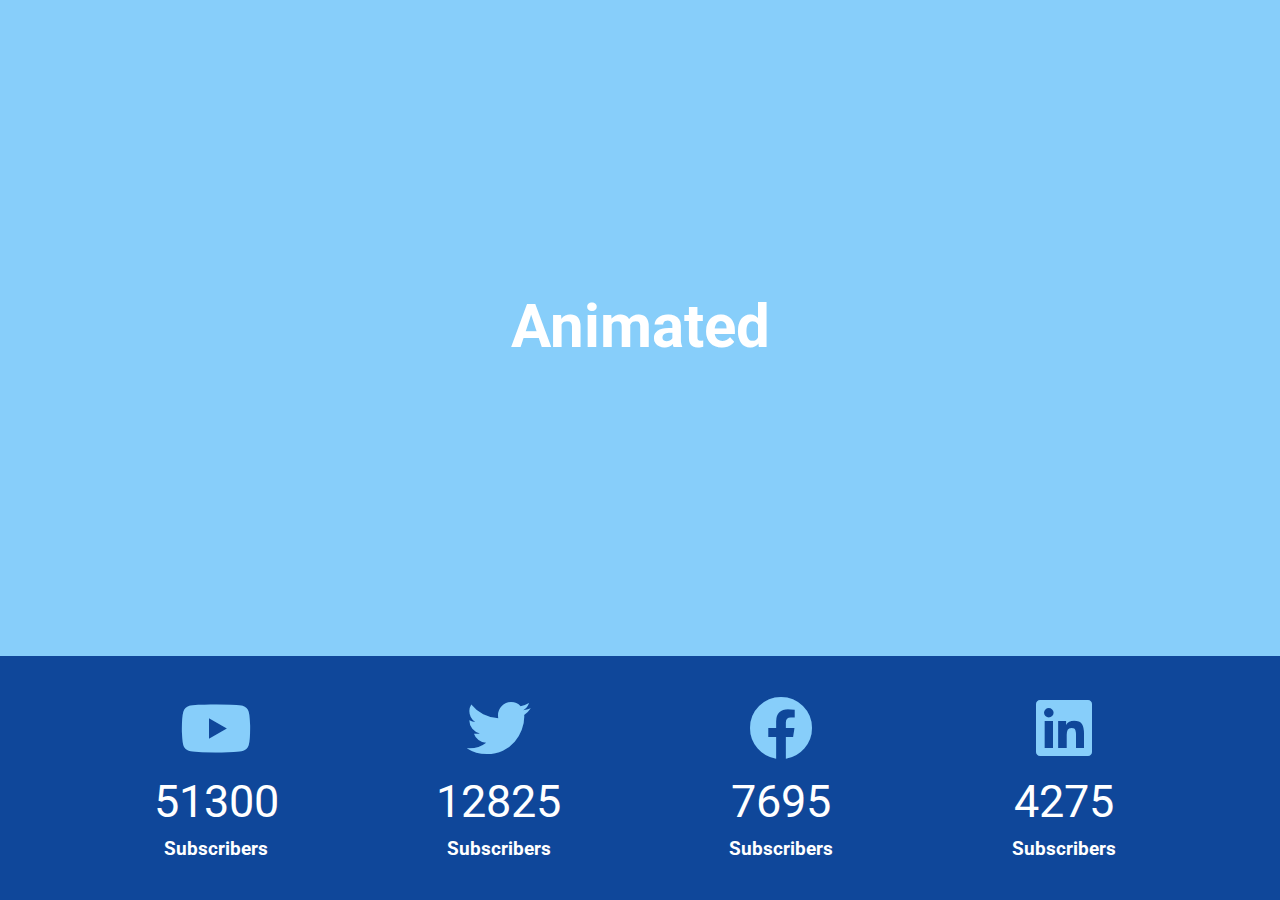
<file: Animated Counter/index.html>
<!DOCTYPE html>
<html lang="en">
<head>
    <meta charset="UTF-8">
    <meta name="viewport" content="width=device-width, initial-scale=1.0">
   <link rel="stylesheet" href="https://cdnjs.cloudflare.com/ajax/libs/font-awesome/5.12.1/css/all.min.css">
    <link rel="stylesheet" href="style.css">
    <title>Animated Countdown</title>
</head>
<body>
    <header>
        <div class="container">
            <h1>Animated</h1>
        </div>
    </header>
    <section class="counters">
        <div class="container">
            <div>
                <i class="fab fa-youtube fa-4x"></i>
                <div class="counter" data-target="60000">0</div>
                <h3>Subscribers</h3>
            </div>
            <div>
                <i class="fab fa-twitter fa-4x"></i>
                <div class="counter" data-target="15000">0</div>
                <h3>Subscribers</h3>
            </div>
            <div>
                <i class="fab fa-facebook fa-4x"></i>
                <div class="counter" data-target="9000">0</div>
                <h3>Subscribers</h3>
            </div>
            <div>
                <i class="fab fa-linkedin fa-4x"></i>
                <div class="counter" data-target="5000">0</div>
                <h3>Subscribers</h3>
            </div>
        </div>
    </section>

    <script src="./app.js">

    </script>
</body>
</html>
</file>
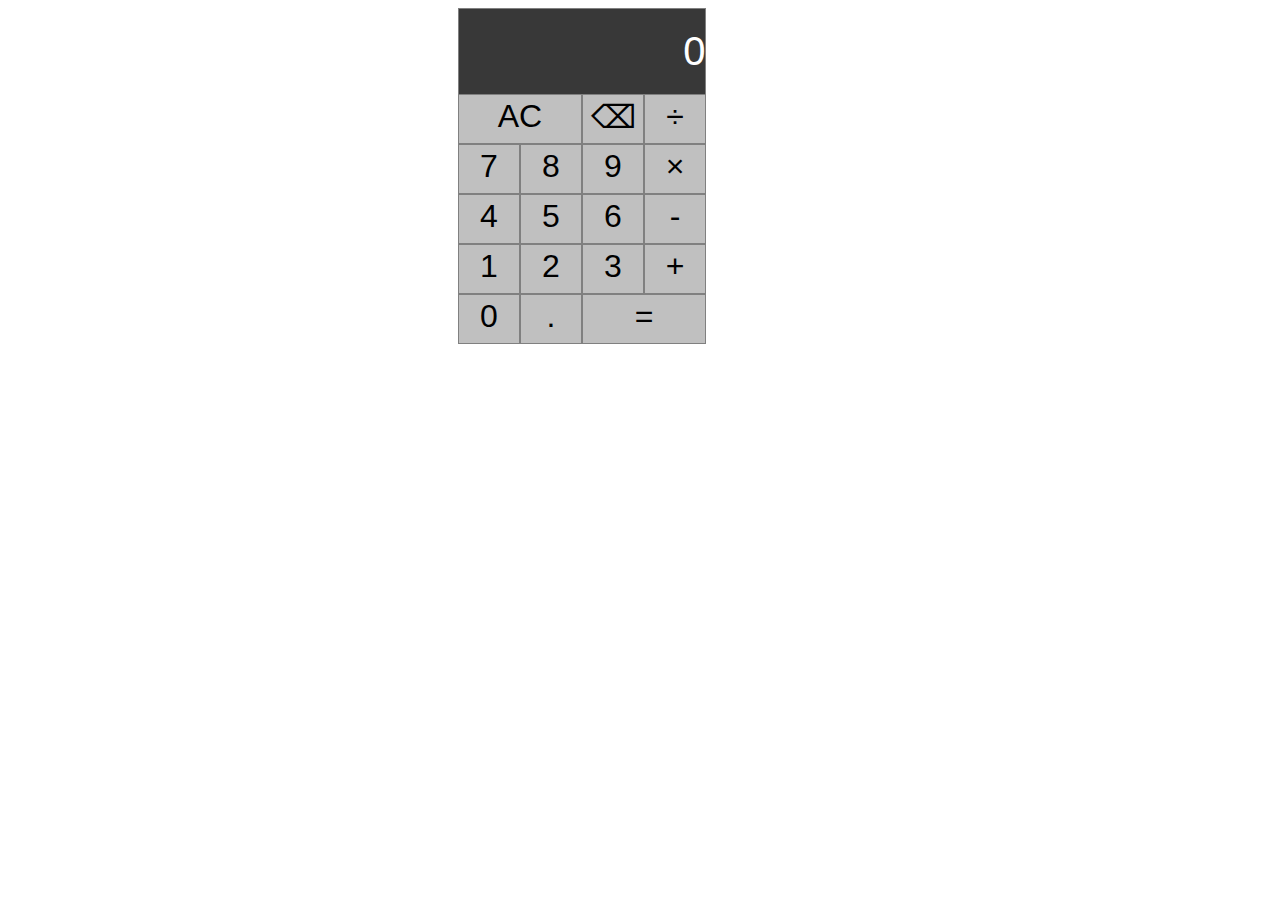
<file: Calculator(Js)/index.html>
<!DOCTYPE html>
<html lang="en">

<head>
    <meta charset="UTF-8">
    <meta name="viewport" content="width=device-width, initial-scale=1.0">
    <meta http-equiv="X-UA-Compatible" content="ie=edge">
    <title>Calculator</title>
    <link rel="stylesheet" href="style.css">
</head>

<body>

    <div class="calc-body">

        <div class="row">
            <div id="calc-display-val">0</div>
        </div>

        <div class="row">
                <div class="calc-btn" id="calc-clear">AC</div>
                <div class="calc-btn" id="calc-back">⌫</div>
                <div class="calc-btn calc-btn-operator" id="calc-divide">÷</div>
        </div>



        <div class="row">
            <div class="calc-btn calc-btn-num " id="calc-seven">7</div>
            <div class="calc-btn calc-btn-num " id="calc-eight">8</div>
            <div class="calc-btn calc-btn-num " id="calc-nine">9</div>
            <div class="calc-btn calc-btn-operator" id="calc-multiply">×</div>
        </div>
        <div class="row">
            <div class="calc-btn calc-btn-num " id="calc-four">4</div>
            <div class="calc-btn calc-btn-num " id="calc-five">5</div>
            <div class="calc-btn calc-btn-num " id="calc-six">6</div>
            <div class="calc-btn calc-btn-operator" id="calc-minus">-</div>
        </div>
        <div class="row">
            <div class="calc-btn calc-btn-num " id="calc-one">1</div>
            <div class="calc-btn calc-btn-num " id="calc-two">2</div>
            <div class="calc-btn calc-btn-num " id="calc-three">3</div>
            <div class="calc-btn calc-btn-operator" id="calc-plus">+</div>
        </div>
        <div class="row">
            <div class="calc-btn calc-btn-num " id="calc-zero">0</div>
            <div class="calc-btn" id="calc-decimal">.</div>
            <div class="calc-btn calc-btn-operator" id="calc-equal">=</div>
        </div>

    </div>
    <script src="./app.js"></script>

</body>

</html>
</file>
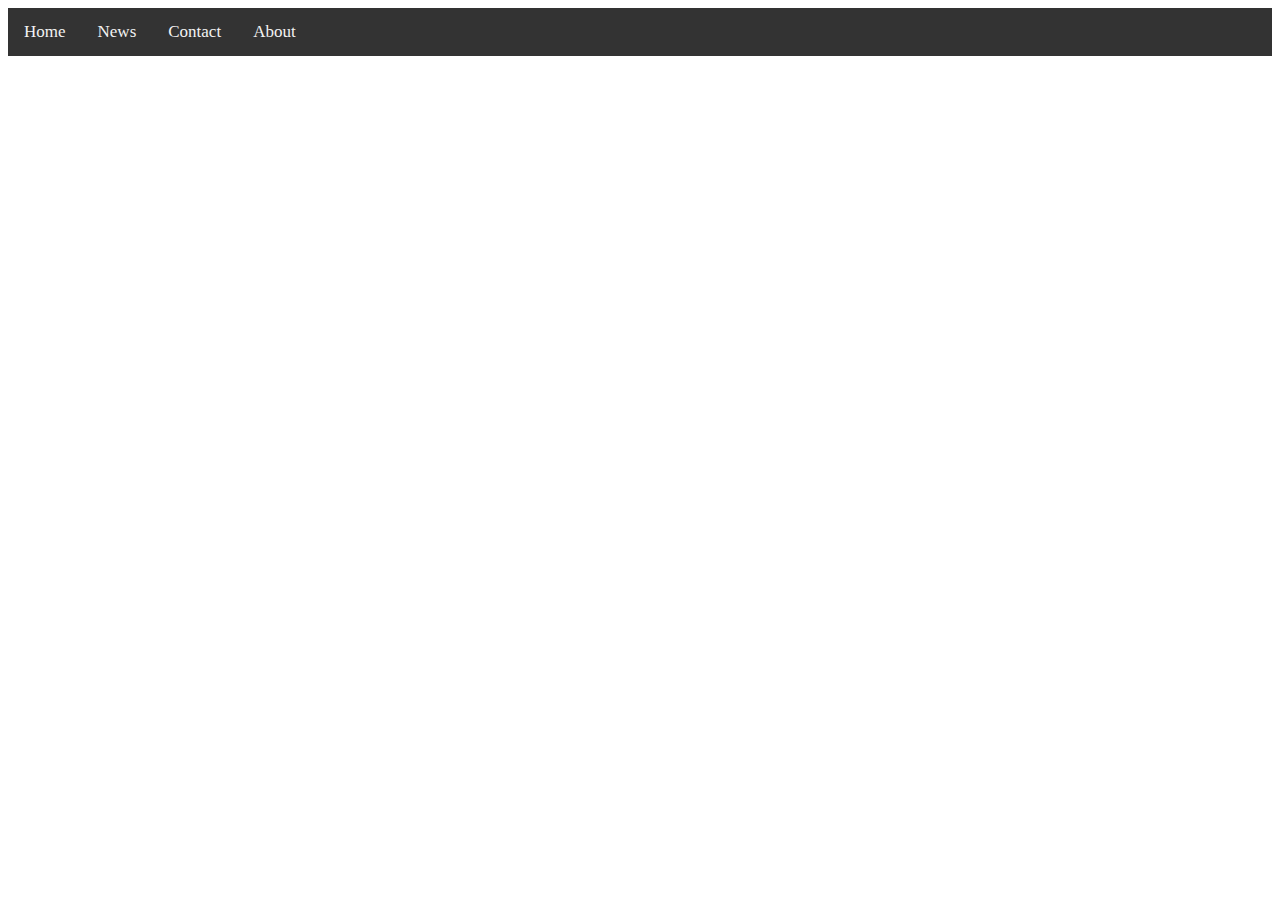
<file: Collapse Navbar (JS)/index.html>
<!DOCTYPE html>
<html lang="en">
<head>
    <meta charset="UTF-8"/>
    <meta name="viewport" content="width=device-width, initial-scale=1.0"/>
    <link rel="stylesheet" href="style.css"/>
    <title>Navbar Collapse</title>
</head>
<body>
<div class="topnav" id="myTopnav">
  <a href="#home">Home</a>
  <a href="#news">News</a>
  <a href="#contact">Contact</a>
  <a href="#about">About</a>
  <a href="javascript:void(0);" class="icon" onclick="myFunction()">&#9776;</a>
</div>
<script src="./app.js"></script>
</body>
</html>
</file>
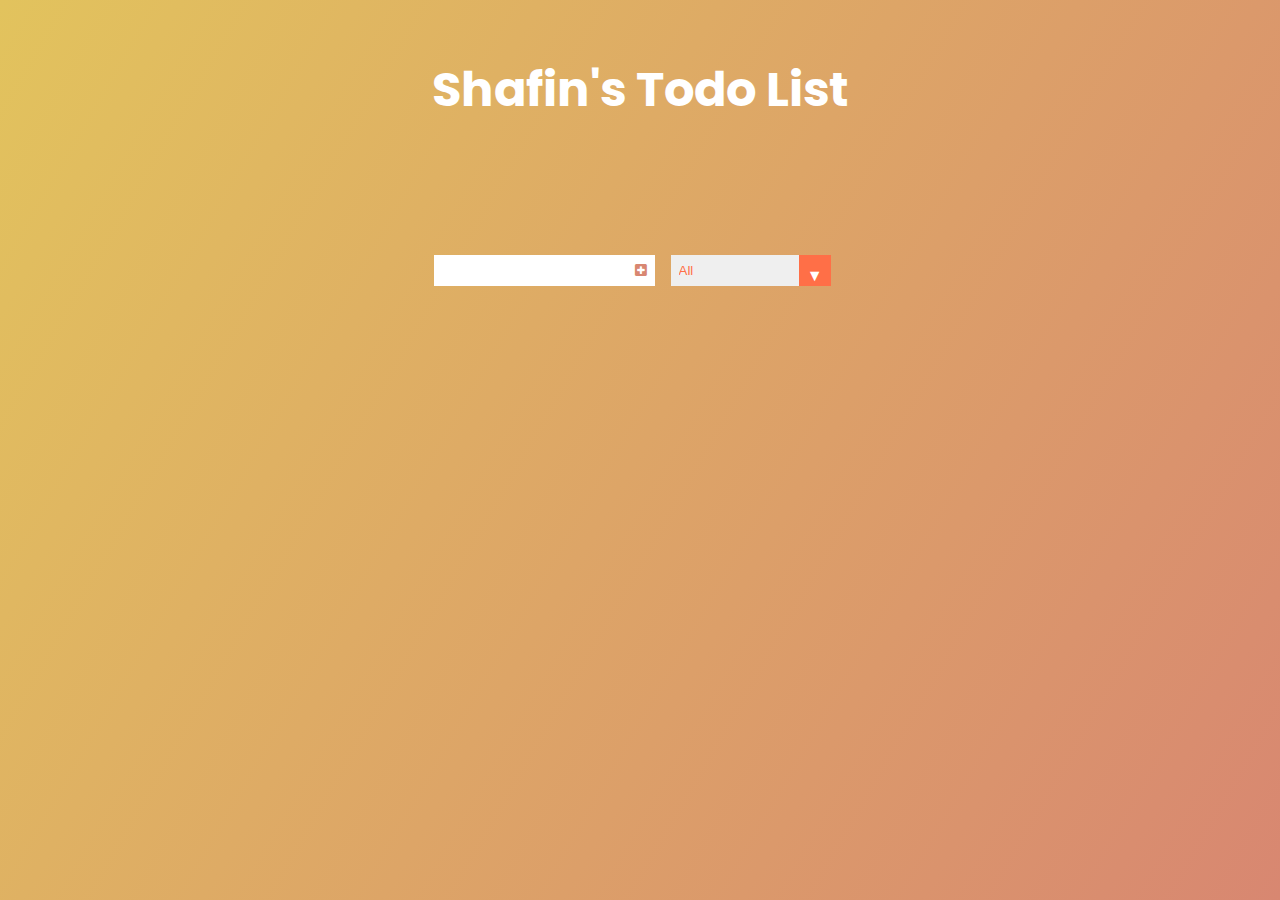
<file: Todo List/index.html>
<!DOCTYPE html>
<html lang="en">
<head>
    <meta charset="UTF-8">
    <meta name="viewport" content="width=device-width, initial-scale=1.0">
    <link href="https://fonts.googleapis.com/css2?family=Poppins&display=swap" rel="stylesheet">
    <link rel="stylesheet" href="https://cdnjs.cloudflare.com/ajax/libs/font-awesome/5.13.1/css/all.min.css">
    <link rel="stylesheet" href="./style.css">
    <title>Todo List</title>
</head>
<body>
    <header>
        <h1>Shafin's Todo List</h1>
    </header>
    <form>
        <input type="text" class="todo-input">
        <button class="todo-button" type="submit"><i class="fas fa-plus-square"></i></button>
        <div class="select">
            <select name="todos" class="filter-todo">
                <option value="all">All</option>
                <option value="completed">Completed</option>
                <option value="uncompleted">Uncompleted</option>
            </select>
        </div>
    </form>
    <div class="todo-container">
        <ul class="todo-list"></ul>
    </div>
    <script src="./app.js"></script>
</body>
</html>
</file>
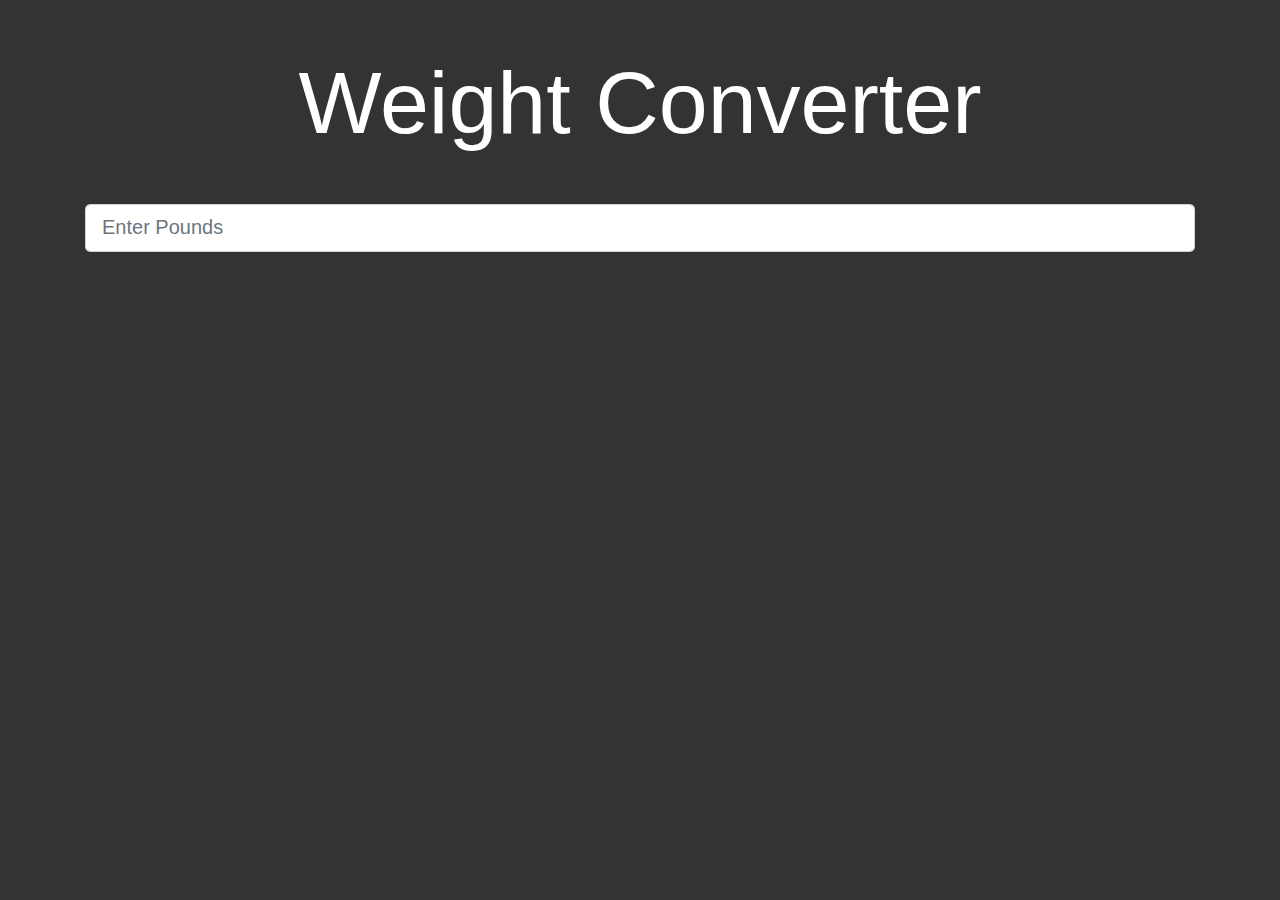
<file: Weight Converter/index.html>
<!DOCTYPE html>
<html lang="en">

<head>
    <meta charset="UTF-8">
    <meta name="viewport" content="width=device-width, initial-scale=1.0">
    <meta http-equiv="X-UA-Compatible" content="ie=edge">
    <title>Weight Converter</title>
    <link rel="stylesheet" href="css/bootstrap.min.css">
    <link rel="stylesheet" href="https://cdnjs.cloudflare.com/ajax/libs/font-awesome/5.13.1/css/all.min.css">
    <link rel="stylesheet" href="css/style.css">
</head>

<body>
    <div class="container">
        <div class="row">
            <div class="col-12">
                <h1 class="display-2 text-center">Weight Converter</h1>
                <form>
                    <div class="form-group mt-5">
                        <input type="number" class="form-control form-control-lg" placeholder="Enter Pounds"
                            id="lbs_input">
                    </div>
                </form>

                <div id="output">
                    <div class="card bg-primary mb-2">
                        <div class="card-body">
                            <h4>Grams:</h4>
                            <div id="gramsOutput">

                            </div>
                        </div>
                    </div>
                    <div class="card bg-success mb-2">
                        <div class="card-body">
                            <h4>Kilograms:</h4>
                            <div id="kgOutput">

                            </div>
                        </div>
                    </div>
                    <div class="card bg-danger">
                        <div class="card-body">
                            <h4>Ounces:</h4>
                            <div id="ozOutput">

                            </div>
                        </div>
                    </div>
                </div>
            </div>


        </div>
    </div>





    <script src="app.js"></script>
    <script src="js/jquery.min.js"></script>
    <script src="js/bootstrap.min.js"></script>
</body>

</html>
</file>
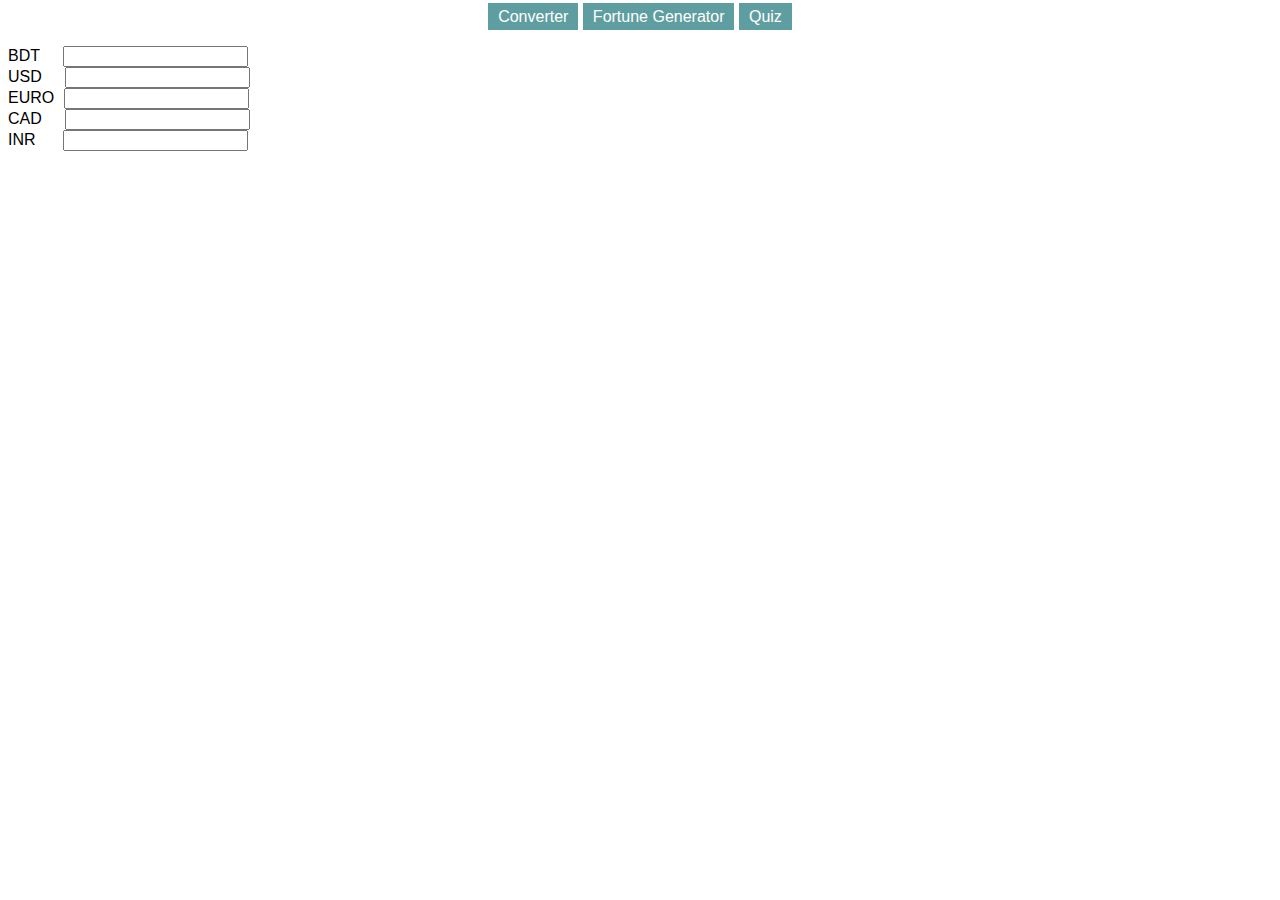
<file: Quiz+Currency Converter+Fortune Generator/convert.html>
<!DOCTYPE html>
<html lang="en">
<head>
    <meta charset="UTF-8">
    <meta name="viewport" content="width=device-width, initial-scale=1.0">
    <link rel="stylesheet" href="style.css">
    <title>Convert</title>
    
</head>
<body>
    <div class="links">
        <a href="./convert.html">Converter</a>
        <a href="./fortune-generator.html">Fortune Generator</a>
        <a href="./quiz.html">Quiz</a>
        
    </div>


    <div id="con-body">
        <label>BDT&nbsp;&nbsp;&nbsp;</label> 
        <input type="text" id="taka"><br>
        <label>USD&nbsp;&nbsp;&nbsp;</label>
        <input type="text" id="dollar"><br>
        <label>EURO</label>
        <input type="text" id="euro"><br>
        <label>CAD&nbsp;&nbsp;&nbsp;</label>
        <input type="text" id="cad"><br>
        <label>INR&nbsp;&nbsp;&nbsp;&nbsp;</label>
        <input type="text" id="inr"><br>
    </div>
   
    


    <script>
      var taka= document.querySelector('#taka')
      var dollar= document.querySelector('#dollar')
      var euro= document.querySelector('#euro')
      var inr= document.querySelector('#inr')
       taka.addEventListener('change',function(){
            dollar.value = taka.value/84.86
            euro.value = taka.value/91.91
            cad.value = taka.value/64.05
            inr.value = taka.value/1.12
         
       })
       dollar.addEventListener('change',(e)=>{
           e.preventDefault()
            taka.value = dollar.value*84.86
            euro.value = dollar.value/0.96
            cad.value = dollar.value*1.33
            inr.value = dollar.value*71.73
       })
       euro.addEventListener('change',(e)=>{
           e.preventDefault()
            taka.value = euro.value*91.95
            dollar.value = euro.value*1.18
            cad.value = euro.value*1.44
            inr.value = euro.value*77.47
       })
       cad.addEventListener('change',(e)=>{
           e.preventDefault()
            taka.value = cad.value*64.74
            dollar.value = cad.value/0.75
            euro.value = cad.value/0.7
            inr.value = cad.value*53.98
       })
       inr.addEventListener('change',(e)=>{
           e.preventDefault()
            taka.value = inr.value*1.18
            dollar.value = inr.value*0.014
            euro.value = inr.value*0.013
            cad.value = inr.value*0.019
       })
       
    </script>
</body>
</html>
</file>
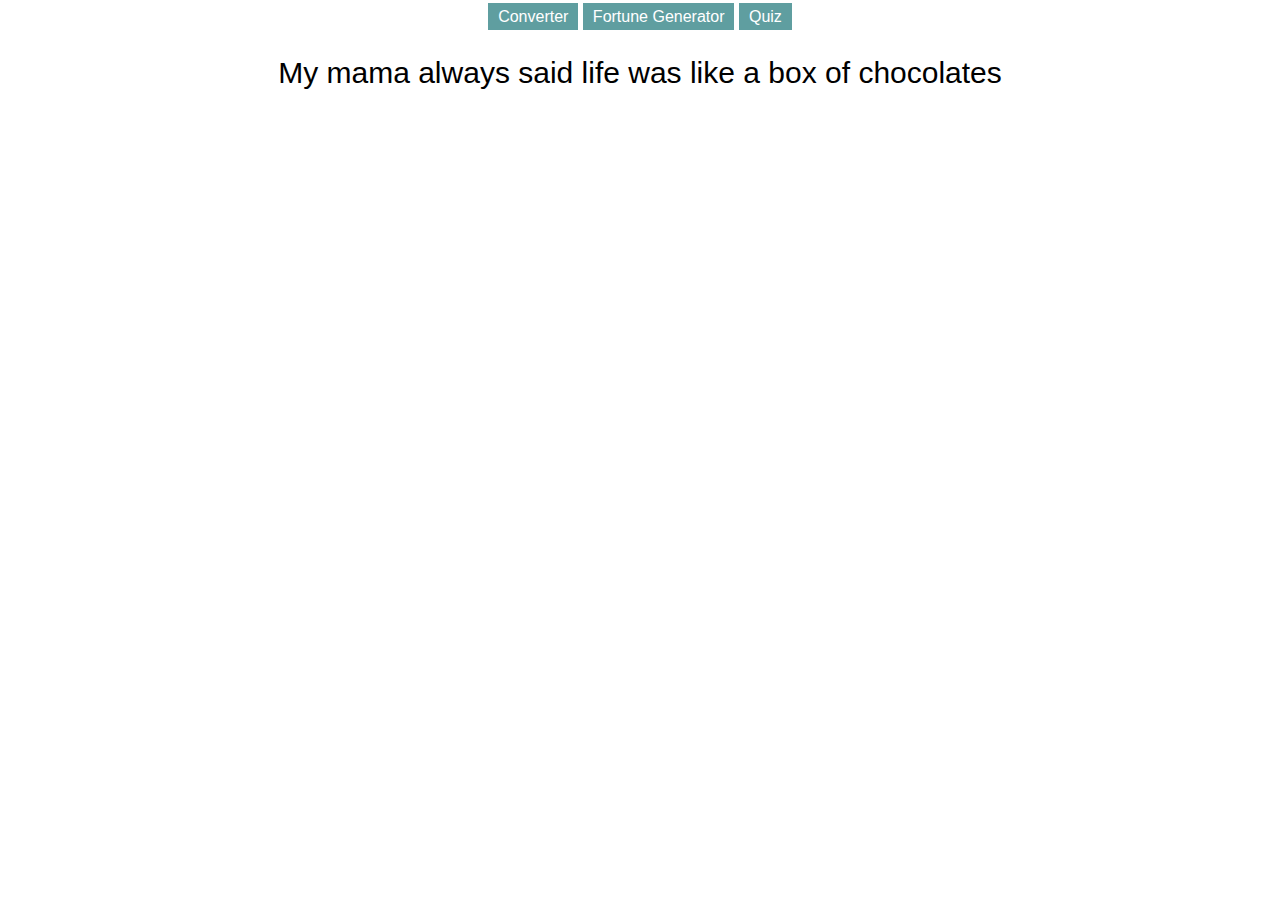
<file: Quiz+Currency Converter+Fortune Generator/fortune-generator.html>
<!DOCTYPE html>
<html lang="en">
<head>
    <meta charset="UTF-8">
    <meta name="viewport" content="width=device-width, initial-scale=1.0">
    <link rel="stylesheet" href="style.css">
    <title>Fortune Generator</title>
</head>
<body onload="myFunction()"> 
    <div class="links">
        <a href="./convert.html">Converter</a>
        <a href="./fortune-generator.html">Fortune Generator</a>
        <a href="./quiz.html">Quiz</a>
        
    </div>
    <div id="fortune">
        <p id="text"></p>
    </div>
    
</body>
    <script>
        let showQuotes = document.querySelector('#text')
        let quotes = ['May the Force be with you','There\'s no place like home','I\'m the king of the world!”','It\'s alive!',' My mama always said life was like a box of chocolates',"I'll be back"]
        let random = Math.floor(Math.random() * 6);
        function myFunction(){
            showQuotes.innerHTML= quotes[random];
        }
    </script>
</file>
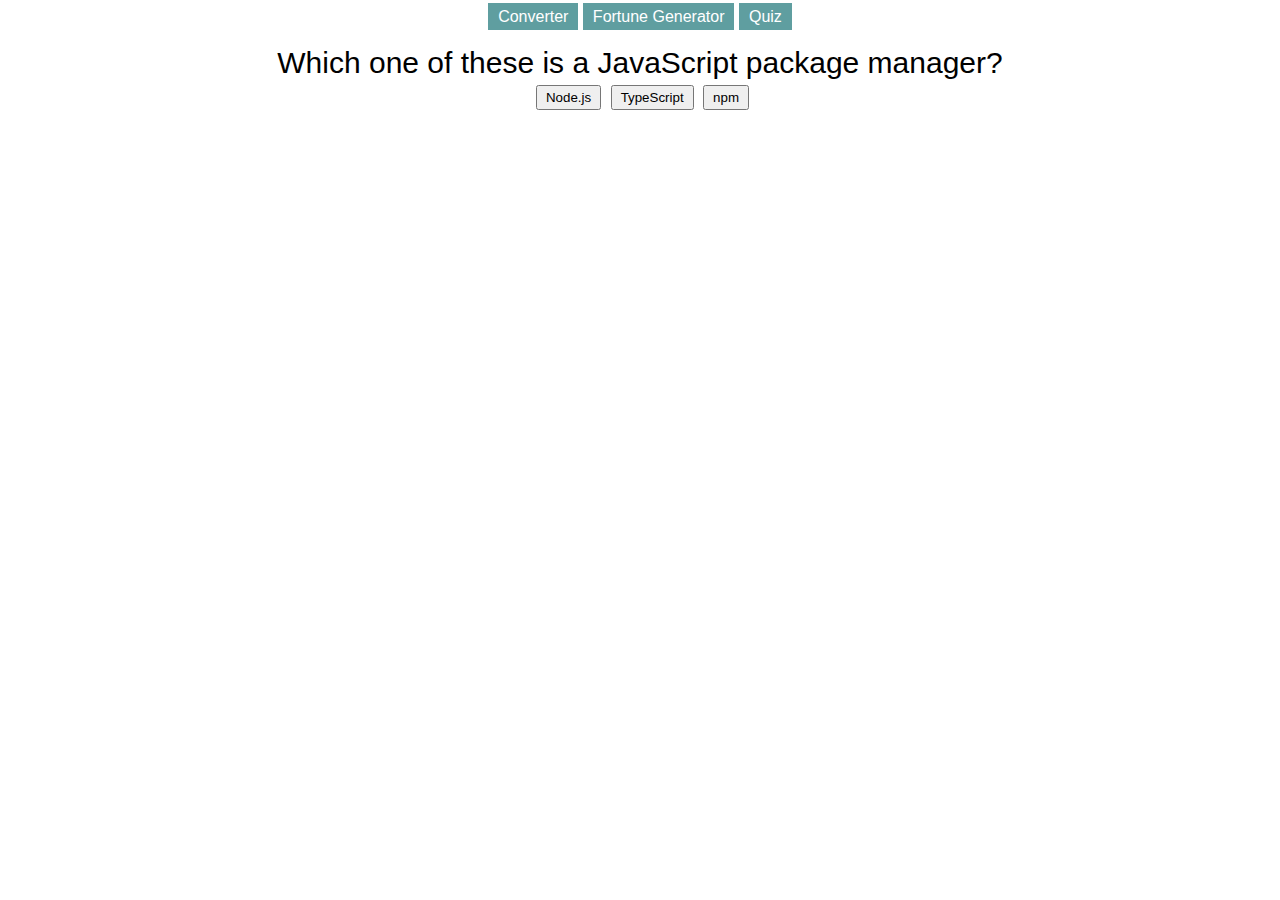
<file: Quiz+Currency Converter+Fortune Generator/quiz.html>
<!DOCTYPE html>
<html lang="en">
<head>
    <meta charset="UTF-8">
    <meta name="viewport" content="width=device-width, initial-scale=1.0">
    <link rel="stylesheet" href="style.css">
    <title>Quiz</title>
</head>
<body onload="questionGenerate()">
    <div class="links">
        <a href="./convert.html">Converter</a>
        <a href="./fortune-generator.html">Fortune Generator</a>
        <a href="./quiz.html">Quiz</a>
        
    </div>
    <div class="q-body">
        <div id="question"></div>
        <div class="q-option">
            <button id="qA" onclick="ansA_clicked()"></button>
            <button id="qB" onclick="ansB_clicked()"></button>
            <button id="qC" onclick="ansC_clicked()"></button>
        </div>
        
    </div>
   



    <script src="./app.js"></script>
</body>
</html>
</file>
<file: Animated Counter/style.css>
@import url('https://fonts.googleapis.com/css?family=Roboto&display=swap');

*{
    box-sizing: border-box;
    margin: 0;
    padding: 0;
}

body{
    font-family: 'Roboto', sans-serif;
	background: lightskyblue
		url('https://i.pinimg.com/originals/3c/24/46/3c24462450c2a902bf7e18f3d9aada81.jpg');
	color: #fff;
	/* Push to bottom */
	display: flex;
	flex-direction: column;
	justify-content: flex-end;
	height: 100vh;
}

.container{
    max-width: 1100px;
    margin: 0 auto;
    overflow: auto;
}
header{
    flex: 1;
    height: 100%;
    display: flex;
    align-items: center;
    justify-content: center;
}
header h1{
    font-size: 60px;
}

.counters{
    background: #0f479a;
    color: #fff;
    padding: 40px 20px;
    border-top: 3px lightskyblue solid;
}

.counters .container{
    display: grid;
    grid-gap: 30px;
    grid-template-columns: repeat(4,1fr);
    text-align: center;
}

.counters i{
    color: lightskyblue;
    margin-bottom: 5px;
}

.counters .counter{
    font-size: 45px;
    margin: 10px 0;
}

@media(max-width:700px){
    .counters .container{
        grid-template-columns: repeat(2,1fr);
    }
    .counters .container>div:nth-of-type(1),.counters .container>div:nth-of-type(2){
        border-bottom: 1px solid lightblue;
        padding-bottom: 20px;
    }
}
</file>
<file: Calculator(Js)/style.css>
body{
    font-family:Arial, Helvetica, sans-serif;
}
.calc-body{
    /* Do not highlight anything */
    margin-left: 450px;
    user-select: none; /* supported by Chrome and Opera */
    -webkit-user-select: none; /* Safari */
    -khtml-user-select: none; /* Konqueror HTML */
    -moz-user-select: none; /* Firefox */
    -ms-user-select: none; /* Internet Explorer/Edge */
}

.calc-btn{
    background-color: silver;
    color: black;
    width: 25px;
    height: 45px;
    border: 1px solid gray;
    text-align: center;
    cursor: pointer;
    font-size: 32px;
    padding-top: 3px;
    width: 60px;
}

.calc-btn:hover{
    background-color: orange;
}

.row{
    display: flex;
    
}

#calc-equal{
    width: 122px
}
#calc-clear{
    width: 122px;
}
#calc-display-val{
    padding: 20px 0;
    color: white;
    text-align: right;
    border-left: 1px solid gray;
    border-right: 1px solid gray;
    border-top: 1px solid gray;
    width: 246.49px;
    background-color: #383838;
    font-size: 40px;
    overflow: hidden;
}
</file>
<file: Collapse Navbar (JS)/style.css>
/* Add a black background color to the top navigation */
.topnav {
    background-color: #333;
    overflow: hidden;
  
}

/* Style the links inside the navigation bar */
.topnav a {
    float: left;
    display: block;
    color: #f2f2f2;
    text-align: center;
    padding: 14px 16px;
    text-decoration: none;
    font-size: 17px;
   
}

/* Change the color of links on hover */
.topnav a:hover {
    background-color: #ddd;
    color: black;
    
 
}

/* Hide the link that should open and close the topnav on small screens */
.topnav .icon {
    display: none;
   
}

/* When the screen is less than 600 pixels wide, hide all links, except for the first one ("Home"). Show the link that contains should open and close the topnav (.icon) */
@media screen and (max-width: 600px) {
  .topnav a:not(:first-child) {display: none;}
  .topnav a.icon {
    float: right;
    display: block;
   
   
  }
}

/* The "responsive" class is added to the topnav with JavaScript when the user clicks on the icon. This class makes the topnav look good on small screens (display the links vertically instead of horizontally) */
@media screen and (max-width: 600px) {
  .topnav.responsive {position: relative;}
  .topnav.responsive a.icon {
    position: absolute;
    right: 0;
    top: 0;
 
  }
  .topnav.responsive a {
    float: none;
    display: block;
    text-align: left;

  }
}
</file>
<file: Todo List/style.css>
*{
    margin: 0;
    padding: 0;
    box-sizing: border-box;
}


body{
    background: linear-gradient(120deg,#e2c35d, #d88771);
    color: white;
    font-family: 'Poppins',sans-serif;
    min-height: 100vh;
}

header{
    font-size: 1.5rem;
}

header, form{
    min-height: 20vh;
    display: flex;
    justify-content: center;
    align-items: center;
}
form input, form button{
    padding: 0.5rem;
    border: none;
    background: white;
}

form button{
    color: #d88771;
    background: white;
    cursor: pointer;
    transition: all 0.3s ease;
}

form button:hover{
    background:#d88771 ;
    color: white;
}

.todo-container{
    display: flex;
    justify-content: center;
    align-items: center;
}

.todo-list{
    min-width: 30%;
    list-style: none;
}
.todo{
    margin: 0.5rem;
    background: white;
    color: black;
    font-size: 1.5rem;
    display: flex;
    justify-content: space-between;
    align-items: center;
    transition: all 0.5s ease;
    
}

.todo li{
    flex: 1;

}

.trash-btn, .complete-btn{
    background: #ff6f47;
    color: white;
    border: none;
    padding: 1rem;
    cursor: pointer;
    font-size: 1rem;
}

.complete-btn{
    background: rgb(37, 202, 37);
}


.todo-item{
    padding: 0rem 0.5rem;
}

.fa-trash , .fa-check{
    /* can not click it */
    pointer-events: none;
}

.completed{
    text-decoration: line-through;
    opacity: 0.5;
}

.fall{
    transform: translateY(8rem) rotateZ(20deg);
    opacity: 0;
}

select{
    -webkit-appearance: none;
    -moz-appearance: none;
    appearance: none;
    outline: none;
    border: none;
}

.select{
    margin: 1rem;
    position: relative;
    overflow: hidden;
}

select{
    color: #ff6f47;
    width: 10rem;
    cursor: pointer;
    padding: 0.5rem;

}

.select::after{
    content:"\25BC";
    position: absolute;
    background: #ff6f47;
    top: 0;
    right: 0;
    padding: 0.5rem;
    pointer-events: none;
    transition:all 0.3s ease;
}


.select:hover::after{
    background: white;
    color: #ff6f47;
}
</file>
<file: Weight Converter/css/style.css>
body{
    margin-top: 50px;
    background-color: #333;
    color: white;
}
</file>
<file: Quiz+Currency Converter+Fortune Generator/style.css>
<<<<<<< HEAD
#con-body{
    text-align: center;
}
body{
    font-family: Arial, Helvetica, sans-serif;
}
#con-body label{
    font-family: Arial, Helvetica, sans-serif;
    margin-right: 5px;
    
}
#taka
#con-body input{
    width: 90px;
    padding: 20px;
    margin-bottom: 2px;
}

#fortune p{
    font-family: Arial, Helvetica, sans-serif;
    font-size: 30px;
    text-align: center;
}

.links{
    text-decoration: none;
    text-align: center;
    margin-bottom: 20px;
}
.links a{
    padding: 5px 10px;
    text-decoration: none;
    background-color: cadetblue;
    font-family: Arial, Helvetica, sans-serif;
    color: white;
}

 #question{
     text-align: center;
     font-size: 30px;
     }
.q-option{
   text-align: center;
   margin-top: 5px;
}
.q-option button{

    padding: 3px 8px;
    margin-left: 5px;
=======
#con-body{
    text-align: center;
}
body{
    font-family: Arial, Helvetica, sans-serif;
}
#con-body label{
    font-family: Arial, Helvetica, sans-serif;
    margin-right: 5px;
    
}
#taka
#con-body input{
    width: 90px;
    padding: 20px;
    margin-bottom: 2px;
}

#fortune p{
    font-family: Arial, Helvetica, sans-serif;
    font-size: 30px;
    text-align: center;
}

.links{
    text-decoration: none;
    text-align: center;
    margin-bottom: 20px;
}
.links a{
    padding: 5px 10px;
    text-decoration: none;
    background-color: cadetblue;
    font-family: Arial, Helvetica, sans-serif;
    color: white;
}

 #question{
     text-align: center;
     font-size: 30px;
     }
.q-option{
   text-align: center;
   margin-top: 5px;
}
.q-option button{

    padding: 3px 8px;
    margin-left: 5px;
>>>>>>> 5d4ce61907260fecd8d132c378819551b36f604d
}
</file>
